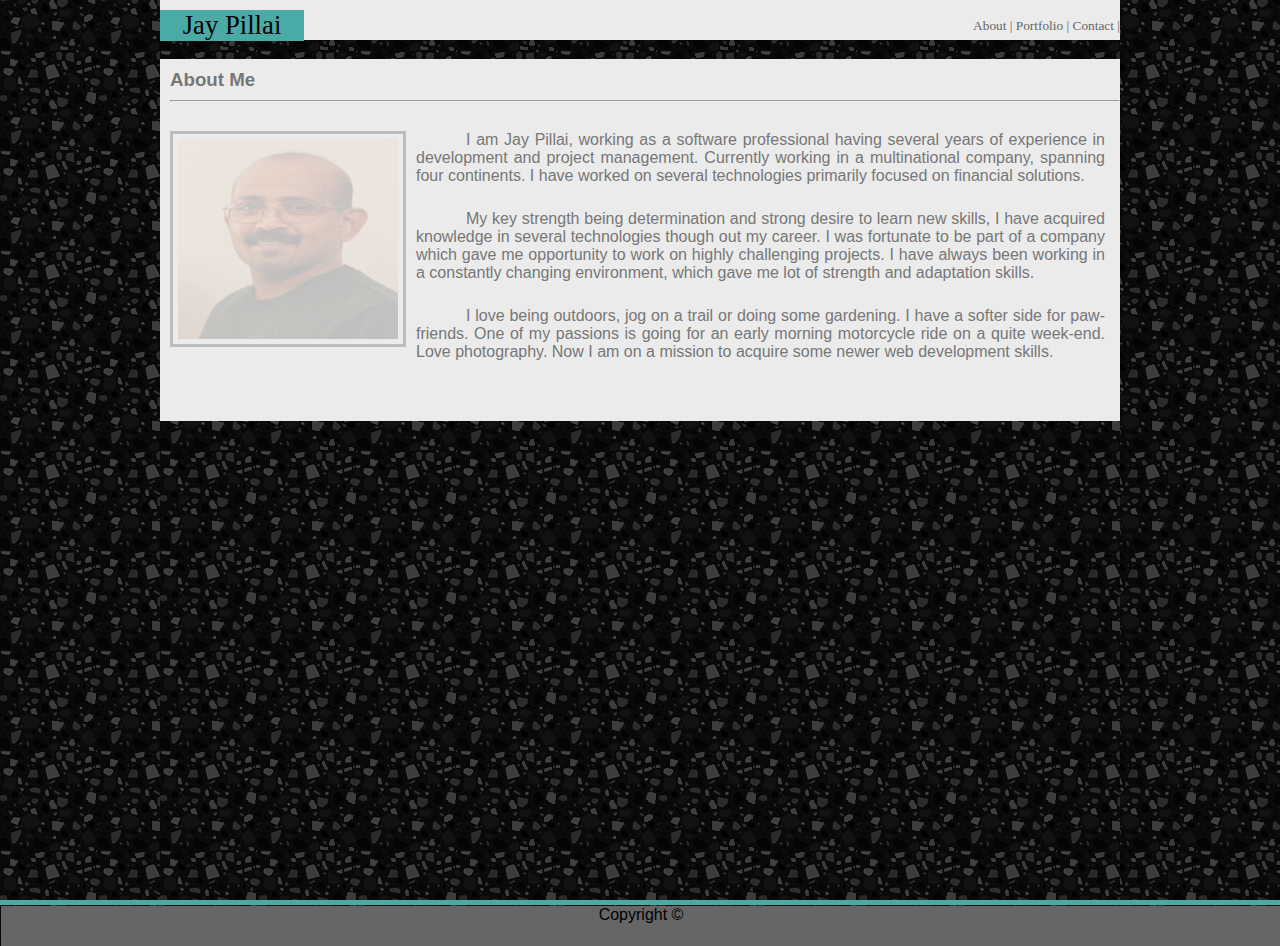
<file: index.html>
<!DOCTYPE html>
<html lang="en-US">
    <head>
        <meta charset="UTF-8">
        <title>
            Index
        </title>
        <link rel="stylesheet" type="text/css" href="assets/css/style.css" >
        <link href="https://fonts.googleapis.com/css?family=Roboto|Slabo+27px" rel="stylesheet">
        <meta name="viewport" content="width=device-width, initial-scale=1.0" >
    </head>
    <body>
    <div class="containerx">
        <!-- <div class="container"> -->
           <div class="container-head">  
            <header class="headMain">
                    <section class="headleft">
                            Jay Pillai
                        </section>
                        <section id="headmiddle">
                            &nbsp;
                        </section>
                        <section class="navigation">
                            <nav>
                                <a href = "index.html">About</a> |
                                <a href = "portfolio.html">Portfolio</a> |
                                <a href = "contact.html">Contact</a> |
                             </nav>
                        </section>
            </header>
            </div>  
            <div class="content">
                <h3>
                    About Me
                    <hr>
                </h3>
                <!-- width="220" height="200" -->
                <img src="assets/images/IMG_JP.jpg" border="3px" width="220" height="200"  alt="The Dog">

                    <p>
                        I am Jay Pillai, working as a software professional having several years of experience in development and project management.  Currently working in a multinational company, spanning four continents.  I have worked on several technologies primarily focused on financial solutions.  
                    </p>
                    <p>
                        My key strength being determination and strong desire to learn new skills, I have acquired knowledge in several technologies though out my career.  I was fortunate to be part of a company which gave me opportunity to work on highly challenging projects. I have always been working in a constantly changing environment, which gave me lot of strength and adaptation skills.
                    </p>
                    <p>
                        I love being outdoors, jog on a trail or doing some gardening. I have a softer side for paw-friends. One of my passions is going for an early morning motorcycle ride on a quite week-end. Love photography.  Now I am on a mission to acquire some newer web development skills. 
                    </p>
                    <p></p>
                    <p></p>
            </div>

 <!--* CHECK FOT NAVIGATION TAG FOR LINKS */ -->

        </div>


        <footer class="footer">
            <div id="footerborder1">
                            
            </div>
            <div id="footerborder2">
                Copyright &copy;
            </div>
        </footer>
    </body>
</html>
</file>
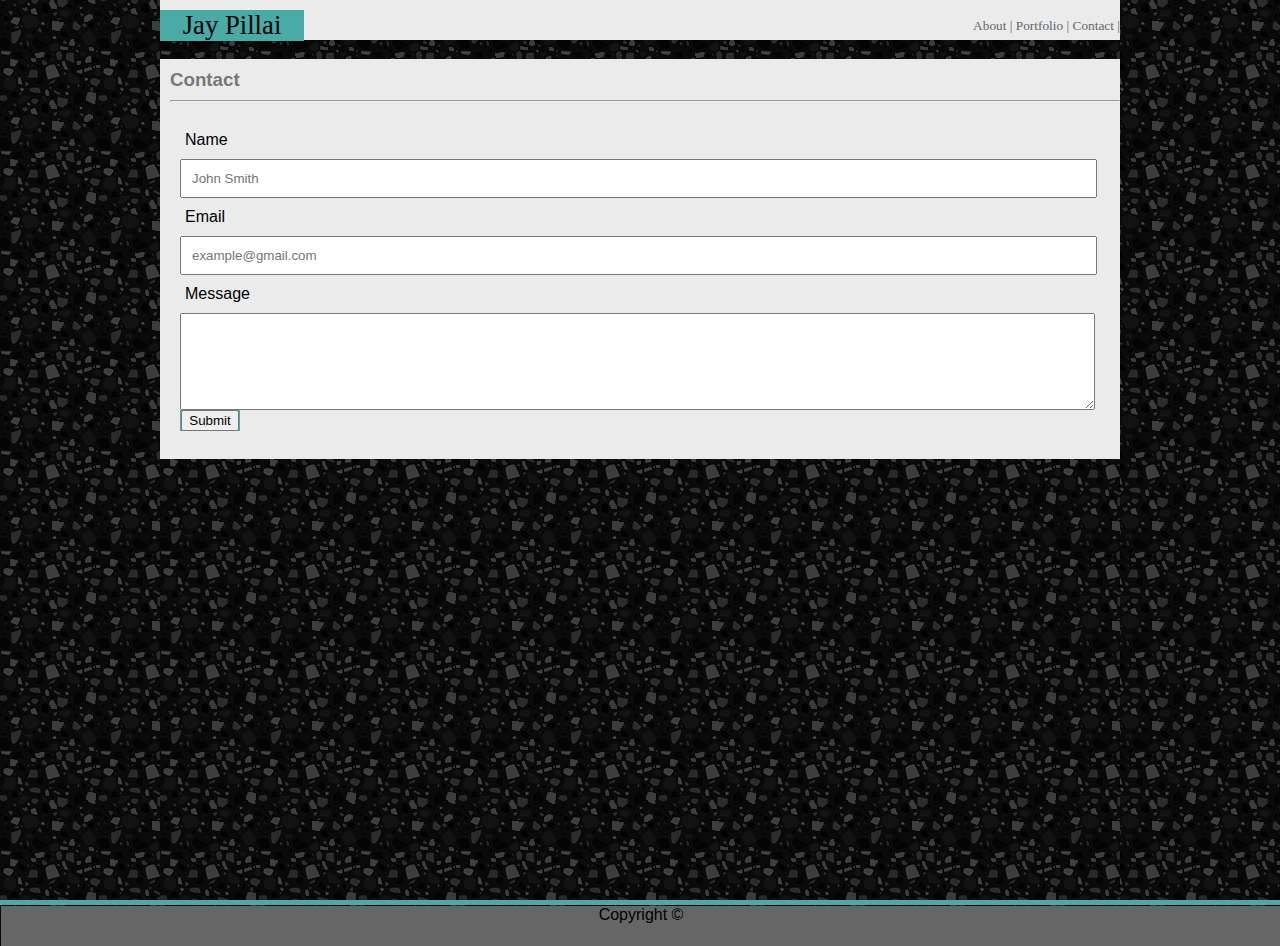
<file: contact.html>
<!DOCTYPE html>
<html lang="en-US">
    <head>
        <meta charset="UTF-8">
        <title>
            Contact
        </title>
        <link rel="stylesheet" type="text/css" href="assets/css/style.css" >
    </head>
    <body>
        <div class="containerx">
                <div class="container-head">  
                        <header class="headMain">
                                <section class="headleft">
                                        Jay Pillai
                                    </section>
                                    <section id="headmiddle">
                                        &nbsp;
                                    </section>
                                    <section class="navigation">
                                        <nav>
                                            <a href = "index.html">About</a> |
                                            <a href = "portfolio.html">Portfolio</a> |
                                            <a href = "contact.html">Contact</a> |
                                         </nav>
                                    </section>
                        </header>
                        </div>  
            <!-- <div class="contactcontainer"> -->
            <div class="contactcontainer">
                <h3>
                    Contact
                    <hr>
                </h3>
                <div >
                    <form>
                        <div class="inputlabel">
                                <label for="firstnamelastname">Name</label>
                                <br>
                                <input type="text" name="firstnamelastname" id="contactname" placeholder="John Smith">
                        </div>
                        
                        <br>
                        <div class="inputlabel">
                                <label for="email">Email</label>
                                <br>
                                <input type="text" name="email" id="contactemail" placeholder="example@gmail.com">
                        </div>

                        <br>
                        <div class="inputlabel">
                                <label for="message">Message</label>
                                <br>
                                <textarea  name="message" id="contactmessage" rows="5" cols="125"></textarea>
                        </div>

                        <br>
                        <br>
                        <div class="btn">
                                <!-- <input type="submit"  name="submit" value="Submit"> -->
                                <button type="submit" name="submit" value="Submit" >Submit</button>
                        </div>
                    </form>
                </div>

            </div>
            <br>
            <br>
        </div>

 <!--* CHECK FOT NAVIGATION TAG FOR LINKS */ -->




    <footer class="footer">
        <div id="footerborder1">
                        
        </div>
        <div id="footerborder2">
            Copyright &copy;
        </div>
    </footer>
    </body>
</html>
</file>
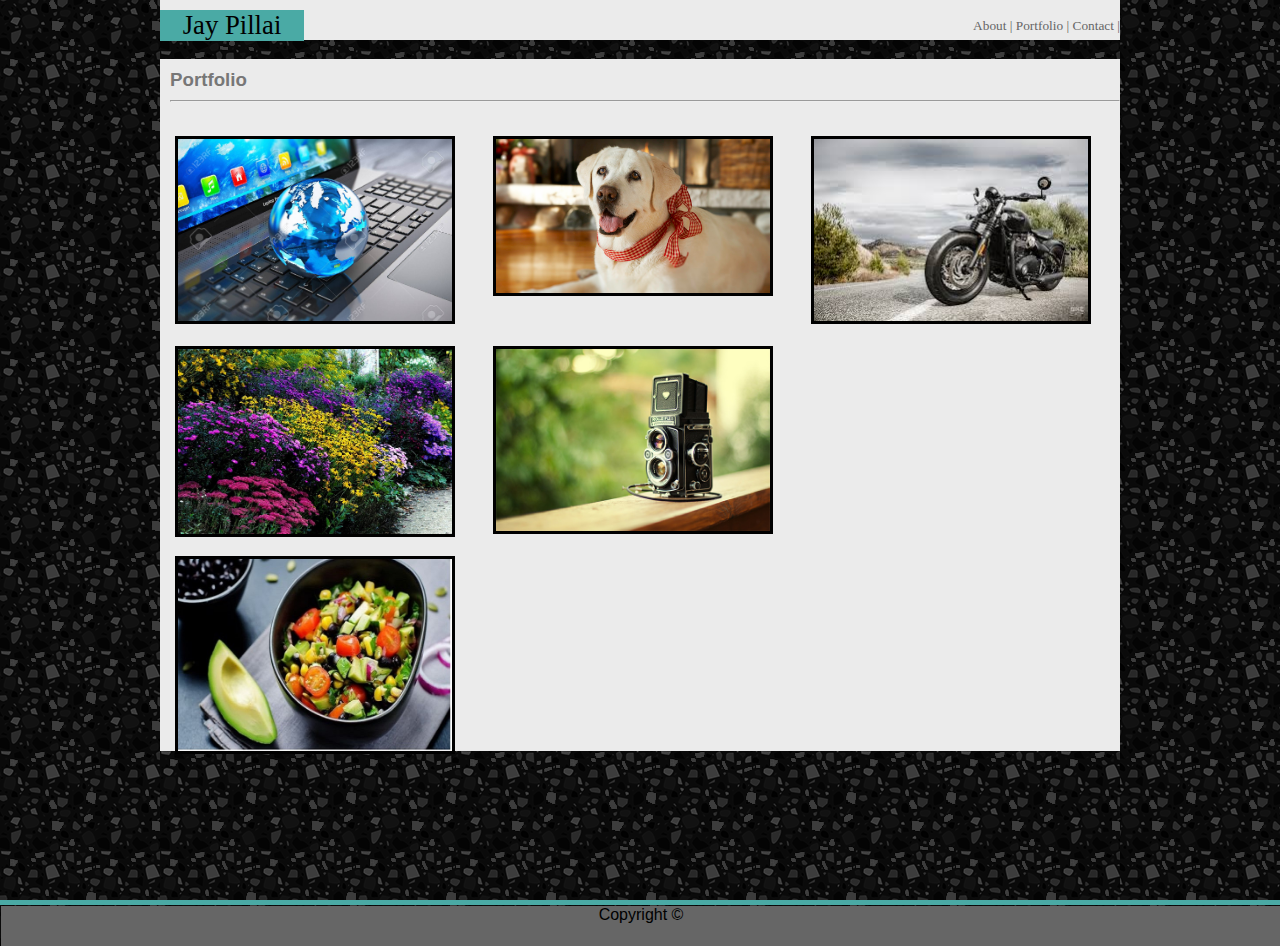
<file: portfolio.html>
<!DOCTYPE html>
<html lang="en-US">
    <head>
        <meta charset="UTF-8">
        <title>
            Portfolio
        </title>
        <link rel="stylesheet" type="text/css" href="assets/css/style.css" >
    </head>
    <body>
        <div class="containerx">
                <div class="container-head">  
                        <header class="headMain">
                                <section class="headleft">
                                        Jay Pillai
                                    </section>
                                    <section id="headmiddle">
                                        &nbsp;
                                    </section>
                                    <section class="navigation">
                                        <nav>
                                            <a href = "index.html">About</a> |
                                            <a href = "portfolio.html">Portfolio</a> |
                                            <a href = "contact.html">Contact</a> |
                                         </nav>
                                    </section>
                        </header>
                        </div>  
            <div class="contentportfolio">
                <h3>
                    Portfolio
                    <hr>
                </h3>
                <div >
                    <div class="row1">
                        <div class="colone">
                            <div id="textimage" > 
                                    <img src="assets/images/Computer.jpg" border="3px" width="95%" height="95%" class="responsive" alt="Profession">
                                <!-- <p>Profession</p> -->
                            </div>
                        </div>
                        <div class="coltwo">
                            <div id="textimage" > 
                                    <img src="assets/images/My-Pal.jpg" border="3px"   width="95%" height="95%" class="responsive" alt="My Buddy">
                                <!-- <p>My Buddy</p>                                     -->
                            </div>
                        </div>
                        <div class="colthree">
                            <div id="textimage" > 
                                    <img src="assets/images/Bike.jpg" border="3px"   width="95%" height="95%" class="responsive" alt="Passion">
                                <!-- <p>Passion</p>                                 -->
                            </div>
                        </div>                    
                    </div>
                    <div class="row2">
                        <div class="colone">
                                <div id="textimage" > 
                                        <img src="assets/images/Gardening.jpg" border="3px"   width="95%" height="95%" class="responsive" alt="Gardening">
                                    <!-- <p>Relaxation</p> -->
                                </div>
                        </div>
                        <div class="coltwo">
                                <div id="textimage" > 
                                        <img src="assets/images/Photography0.jpg" border="3px"   width="95%" height="95%" class="responsive" alt="Photography">
                                    <!-- <p>Hobby</p> -->
                                </div>
                        </div>     
                        <div class="colthree">

                        </div>                                   
                    </div>
                    <div class="row3">
                        <div class="colone">
                                <div id="textimage" > 
                                        <img src="assets/images/Food.jpg" border="3px"   width="95%" height="95%" class="responsive" alt="Food">
                                        <!-- <p>Occasional Cooking</p> -->
                                </div>
                        </div>
                        <div class="coltwo">

                        </div> 
                        <div class="colthree">

                        </div>                     
                    </div>
                </div>

            </div>
        </div>

 <!--* CHECK FOT NAVIGATION TAG FOR LINKS */ -->




    <footer class="footer">
        <div id="footerborder1">
                        
        </div>
        <div id="footerborder2">
            Copyright &copy;
        </div>
    </footer>
    </body>
</html>
</file>
<file: assets/css/style.css>
html{
    /* background-image: url(../images/Gardening.png); */
    height:100%;
}
body{
    background: url(../images/dark.png);
    width:100%;
    height:100%;
    background-color: #777;
    font-family: Arial, Helvetica, sans-serif;
    margin:auto;
}



.wrapper{
    min-height:100%;
    width: 100%;
    margin-bottom: -100px;
}
.wrapper::after{
    content: "";
    display:block;
}
.wrapper::after, footer {
    height:1px;
}
.container-head {
    width:100%;
    background-color: #ebebeb;
    padding:0px 0px 0px 0px;
    text-align: center;
    height:40px;
    margin:auto;
}
.headMain{
    width:960px;
    background-color: #ebebeb;
    padding:0px 0px 0px 0px;
    text-align: center;
    height:40px;
    margin:auto;
    top: 0px;
    position: static;
}

.headleft{
    background-color: #4aaaa5;
    font-size: 3ch;
    font-family: Georgia, 'Times New Roman', Times, serif;
    width: 15%;
    float: left;
    margin: 10px 0px 0px 0px;
}
.headmiddle {
    clear:both;
    background-color: #4aaaa5;
    font-size: 3ch;
    font-family: Georgia, 'Times New Roman', Times, serif;
    width: 15%;

    float:left;
}
.navigation {
    background-color: #ebebeb;
    color: #666666;
    font-size: 1.5ch;
    font-family: Georgia, 'Times New Roman', Times, serif;
    text-decoration-line: none;
    width: "35%";
    float: right;
    display:block;
    margin-right:0px;

}

.navigation1 ul {
    list-style: none;
    background-color: #ebebeb;;
    color: #444;
  }

  .navigation1 a.active {
    background-color: #4aaaa5;
    color: #444;
    cursor: default;
  }
  .navigation a {
    text-decoration: none;
    color: #666666;
    transition: .3s background-color;
  }
   
  .navigation1 a:hover {
    background-color: #005f5f;
  }
   
  .navigation1 a.active {
    background-color: #fff;
    color: #444;
    cursor: default;
  }

  .container{
    /* width:100%; */
    width:960px;
    margin-left: auto;
    margin-right:  auto;
    background-repeat:  repeat;
    background: url(../images/dark.png);
    background-repeat:  repeat;
    height:100%;
}

.boxcontainer{

    width:960px;
    background-color: #ebebeb;
    padding:20px 0px 0px 0px;
    text-align: center;
    height:100%;
    margin:auto;
}

.containerx{                    /* index html */
    /* width:100%; */
    width:960px;
    margin-left: auto;
    margin-right: auto;
    background-repeat:  repeat;
    background: url(../images/dark.png);
    background-repeat:  repeat;
    height:100%;
    overflow: auto;
}
.content{                       /* index html */
    clear:both;
    width:100%;
    background-color: #ebebeb;
}

/* .content img{
    max-width: 90%;
    max-height: 90%;
} */
.content img{
    float: left;
    opacity: 0.2;
    filter: alpha(opacity=20); /* For IE8 and earlier */
    padding: 5px;
    margin: 10px;
}
.content img:hover {
    opacity: 0.4;
    filter: alpha(opacity=40); /* For IE8 and earlier */
}
.content{
    clear:both;
    width:100%;
    height:auto;
    background-color: #ebebeb;
    margin:auto;
}
.contentportfolio{
    clear:both;
    width:960px;
    height:auto;
    background-color: #ebebeb;
    margin:auto;
}

/* Formatting for Portfolio page */
.row1{
    width:100%;
    height:210px;
}
.row1 .col1  img{
    width:95%
}
.row2{
    width:100%;
    height:210px;
}
.row3{
    width:100%;
    height:210px;
}

.row1 .colone{
    /* background-color: aqua; */
    width:30%;
    height:170px;
    border: 3px red;
    float: left;
    margin:10px;
    padding:5px;
    /* background-image: url('../images/Computer.jpg'); */
    /* background-image: url('../images/KeyBoard.jpg'); */
    background-repeat: no-repeat;
    background-size: 298px 180px;
    

    
}
#textimage p{
    background-color: #4aaaa5;
    color:white;
    font-size: 1;
    text-align: center;
    z-index: 5;
    height:20px;
    position: relative;
    bottom: -140px;
    right: 0x;
    padding:1px;
    text-indent: 1px;

}

.text-block{
    background-color: #4aaaa5;
    color:white;
    font-size: 1;
    text-align: end;
    position: absolute;
    z-index: 5;
    bottom:10px;
    height:10px;
}
.row1 .coltwo{
    /* background-color: rgb(92, 32, 233); */
    width:30%;
    height:170px;
    border: 3px red;
    float:left;
    margin:10px;
    padding:5px;
    /* background-image: url('../images/My-Pal.jpg'); */
    background-repeat: no-repeat;
    background-size: 298px 205px; 
}
.row1 .colthree{
    /* background-color: #ebebeb; */
    width:30%;
    height:170px;
    border: 3px red;
    float:left;
    margin:10px;
    padding:5px;
    /* background-image: url('../images/Bike.jpg'); */
    background-repeat: no-repeat;
    background-size: 298px 205px; 
}
.row2 .colone{
    /* background-color: aqua; */
    width:30%;
    height:170px;
    border: 3px red;
    float: left;
    margin:10px;
    padding:5px;
    /* background-image: url('../images/Gardening.jpg'); */
    background-repeat: no-repeat;
    background-size: 298px 210px;
    
}
.row2 .coltwo{
    /* background-color: rgb(92, 32, 233); */
    width:30%;
    height:170px;
    border: 3px red;
    float:left;
    margin:10px;
    padding:5px;
    /* background-image: url('../images/Photography0.jpg'); */
    background-repeat: no-repeat;
    background-size: 298px 210px; 
}
.row2 .colthree{
    /* background-color: #ebebeb; */
    width:30%;
    height:170px;
    border: 3px red;
    float:right;
    margin:10px;
    padding:5px;
}
.row3 .colone{
    /* background-color: aqua; */
    width:30%;
    height:170px;
    border: 3px red;
    float: left;
    margin:10px;
    padding:5px;
    /* background-image: url('../images/Food.jpg'); */
    background-repeat: no-repeat;
    background-size: 320px 210px;
    
}
.row3 .coltwo{
    /* background-color: #ebebeb; */
    width:30%;
    height:170px;
    border: 3px red;
    float:right;
    margin:10px;
    padding:5px;
}
.row3 .colthree{
    /* background-color: #ebebeb; */
    width:30%;
    height:170px;
    border: 3px red;
    float:right;
    margin:10px;
    padding:5px;
}
/* Formatting for Footer */


#footerborder1{
    background-color: #4aaaa5;
    width:100%;
    height:5px;
    margin:auto;
    position: relative;
}

#footerborder2{
    clear:both;
    background-color: #666666;
    width:100%;
    height:40px;
    text-align: center;
    font-family: Arial, Helvetica, sans-serif;
    font-size:  2;
    text-align: end;
    padding:15x 0px 0px 0px;
    text-align: center;
    margin:1px;
    position: relative;
}

.footer{
    flex-shrink: 0;
}

.push1{
    height:50px;
}


nav1{
    background-color: #ebebeb;
    padding:30px;
    text-align: center;
    width: 94%;
    margin:30px;
}
#sectionarticle{
    background-color: #371dcc;
    padding:10px;
    text-align: center;
    width: 45%;
    margin:30px;
    height:300px;
    overflow: auto;
    float: left;

}

#sectionaside{
    clear: right;
    background-color: #ebebeb;
    padding:10px;
    text-align: center;
    width: 45%;
    margin:30px;
    height:300px;
    float: right;
}

#article1{
    clear:both;
    background-color:#777;
    padding:30px;
    text-align: center;
    margin:10px;
    height:200px;
    overflow:auto;
}

h3{
    text-align: left;
    color: #777;
    background-color: #ebebeb;
    padding:10px 0px 0px 10px;
}
p{
    text-align: justify;
    color: #777;
    background-color: #ebebeb;
    padding:10px;
    margin:5px;
    font-family: 'Slabo-27px', sans-serif;
    text-indent: 50px;
}


/* Formatting for Contact Tab */
.contactcontainer{
    background-color: #ebebeb;
    width:960px;
    height:400px;
    margin-left: auto;
    margin-right:  auto;
    background-repeat:  repeat;
    background-repeat:  repeat;
}

label{
    float:left;
    width:150px;
    text-align: left;
    padding:10px;
    margin-left:15px;
    clear:left;
}
input{
    float:left;
    width:93%;
    text-align: left;
    padding:10px;
    margin-left:20px;
    clear:left;
}

textarea{
    float: left;
    width:93%;
    padding: 10px;
    margin-left:20px;
}
.submitbtn{
    background-color: #4aaaa5; 
    text-align: center;
    width:700px;


}
.input .inputbutton {
    background-color: #4aaaa5; 
    text-align: center; 
    width:60px;
}
.btn{
    background-color: #4aaaa5; 
    text-align: center; 
    width:60px;
    float: left;
    margin-left:20px;
}

.responsiveimage{
    width:100%;
    height:auto;
    max-width:100%;
    
}


/* Media Queries Section */
@media screen and (max-width:980px){
    clear: both;
    .content{
        width:100%;
    }
    .contentportfolio{
        width: 100%;
    }
    .contactcontainer{
        width:100%;
    }
    .boxcontainer{
        width:100%;
    }
    .container{
        width:100%;
    }
    .containerx{
        width:100%;
    }
    .containerx .headMain{
        background-color: #c4e8a7;
        position: static;
    }
    .container .headMain{
        background-color: #c4e8a7;
        position: static;
    }

    .row1{
        width: 100%;
    }
    .row1 .colone{
        margin: 1px;
        padding: 1px;
    }
    .row1 .coltwo{
        margin: 0px;
        padding: 1px;
    }
    .row1 .colthree{
        margin: 0px;
        padding: 1px;
    }
    .row2{
        width: 100%;
    }
    .row2 .colone{
        margin: 1px;
        padding: 1px;
    }
    .row2 .coltwo{
        margin: 0px;
        padding: 1px;
    }
    .row2 .colthree{
        margin: 0px;
        padding: 1px;
    }
    .row2{
        width: 100%;
    }
    .row3 .colone{
        margin: 1px;
        padding: 1px;
    }
    .row3 .coltwo{
        margin: 0px;
        padding: 1px;
    }
    .row3 .colthree{
        margin: 0px;
        padding: 1px;
    }

}

@media screen and (max-width:768px){
    clear: both;
    .content{
        width:100%;
    }
    .contentportfolio{
        width:100%;
    }
    .contentportfolio .row1 .row2 .row3 {
        width:100%;
    }
    .contactcontainer{
        width:100%;
    }
    .boxcontainer{
        width:100%;
    }
    .container{
        width:100%;
    }
    .containerx{
        width:100%;
    }
    .containerx .headMain{
        background-color: #84a4dc;
    }
    .container .headMain{
        background-color: #84a4dc;
    }
    .row1{
        width: 100%;
        height: 80%;
    }
    .row1 .colone{
        width: 100%;
        height: 80%;
        margin: 1px;
        padding: 1px;
    }
    .row1 .coltwo{
        width: 100%;
        height: 80%;
        margin: 0px;
        padding: 1px;
    }
    .row1 .colthree{
        width: 100%;
        height: 80%;
        margin: 0px;
        padding: 1px;
    }
    .row2{
        width: 100%;
        height: 80%;
    }
    .row2 .colone{
        width: 100%;
        height: 80%;
        margin: 1px;
        padding: 1px;
    }
    .row2 .coltwo{
        width: 100%;
        height: 80%;
        margin: 0px;
        padding: 1px;
    }
    .row2 .colthree{
        width: 100%;
        height: 80%;
        margin: 0px;
        padding: 1px;
    }
    .row3{
        width: 100%;
        height: 80%;
    }
    .row3 .colone{
        width: 100%;
        height: 80%;
        margin: 1px;
        padding: 1px;
    }
    .row3 .coltwo{
        width: 100%;
        height: 80%;
        margin: 0px;
        padding: 1px;
    }
    .row3 .colthree{
        width: 100%;
        height: 80%;
        margin: 0px;
        padding: 1px;
    }


}

@media screen and (max-width:640px){
    clear: both;
    .content{
        max-width: 100%;
    }
    .contentportfolio{
        width:100%;
    }
    .contactcontainer{
        width: 100%;
    }
    .boxcontainer{
        max-width: 100%;
    }
    .container{
        max-width: 100%;
    }
    .containerx{
        max-width: 100%;
    }
    .containerx .headMain{
        background-color: #dcac84;
        position: static;
    }
    .container .headMain{
        background-color: #dcac84;
        position: static;
    }

}
</file>
